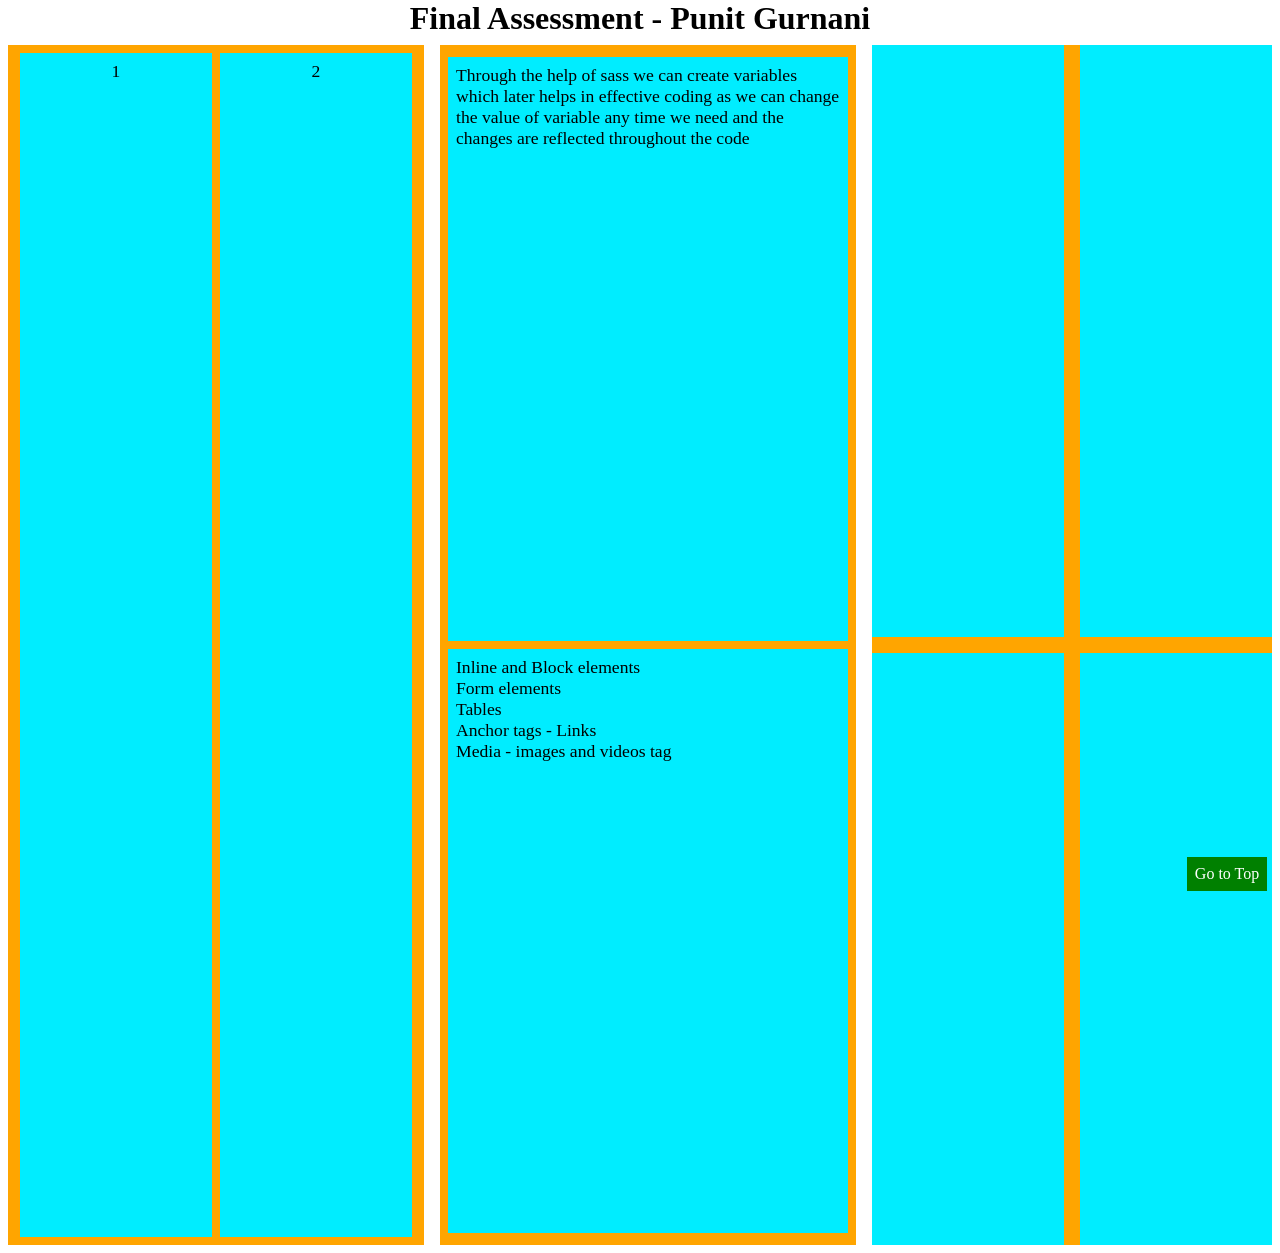
<file: indexAssignment.html>
<!DOCTYPE html>
<html>
    <head>
        <title>Punit Gurnani</title>
        <meta name="viewport" content="width=device-width, initial-scale=1.0">
        <link rel="stylesheet" type="text/css" href="style.css">
    </head>
    <body>
        <h1 id="top">Final Assessment - Punit Gurnani</h1>
        <div class="main">
            <div class="box1">
                <div class="rec">
                    <p>1</p>
                </div>
                <div class="rec">
                    <p>2</p>
                </div>
            </div>
            <div class="box2">
                <div class="rec">
                    <p>Through the help of sass we can create variables which later helps in effective coding as we can change the value of variable any time we need and the changes are reflected throughout the code</p>
                </div>
                <div class="rec">
                    <ol>
                        <li><p>Inline and Block elements</p></li>
                        <li><p>Form elements</p></li>
                        <li><p>Tables</p></li>
                        <li><p>Anchor tags - Links</p></li>
                        <li><p>Media - images and videos tag</p></li>
                    </ol>
                </div>
            </div>
            <div class="box3">
                <div class="up">
                <div class="square square1">
                    
                </div>
                <div class="square square2">
                    
                </div>
                </div>
                <div class="up">
                <div class="square square3">
                    
                </div>
                <div class="square square4">
                    
                </div>
                </div>
            </div>
        </div>
        <a href="#top" class="goto">Go to Top</a>
    </body>
</html>
</file>
<file: style.css>
*{
    margin: 0;;
    padding: 0;
    box-sizing: border-box; 
    text-decoration: none;
    list-style-type: none;
}
h1{
    text-align: center;
}
.main{
    display: flex;
    justify-content: space-evenly;
}
.box1,.box2,.box3{
    flex: 1;
    background-color: orange;
    height: 1200px;
    padding: 0.5em;
    margin: 0.5em;
}
.box3{
    padding: 0em;
}
.rec,.square{
    background-color: #00edff;
    padding: 0.5em;
}
p{
    font-size: 110%;
}
.box1>.rec>p{
    text-align: center;
}
.box1{
    display: flex;
    
}
.box2{
    display:flex;
    flex-direction: column;
}
.box3{
    display: flex;
    flex-wrap: wrap;
}
.box1>.rec{
    flex: 1;
    height: 100%;
    margin-left: 0.25em;
    margin-right: 0.25em;
}
.box2>.rec{
    height: 50%;
    width: 100%;
    margin-top: 0.25em;
    margin-bottom: 0.25em;
}
.square{
    flex: 1;
}
.square1{
    margin-right: 0.5em;
    margin-bottom: 0.5em;
}
.square2{
    margin-left: 0.5em;
    margin-bottom: 0.5em;
}
.square3{
    margin-right: 0.5em;
    margin-top: 0.5em;
}
.square4{
    margin-left: 0.5em;
    margin-top: 0.5em;
}
.up{
    display: flex;
    width: 100%;
    lol:y;
}
.goto{
    position: fixed;
    bottom: 1%;
    right: 1%;
    padding: 0.5em;
    color: white;
    background-color: green;
}
@media only screen and (max-width: 768px) {
    .main{
        display: block;
    }
    .box1{
        flex-direction: column;
    }
    .box1>.rec{
        height: 50%;
        margin-top: 0.25em;
        margin-bottom: 0.25em;
    }
}
</file>
